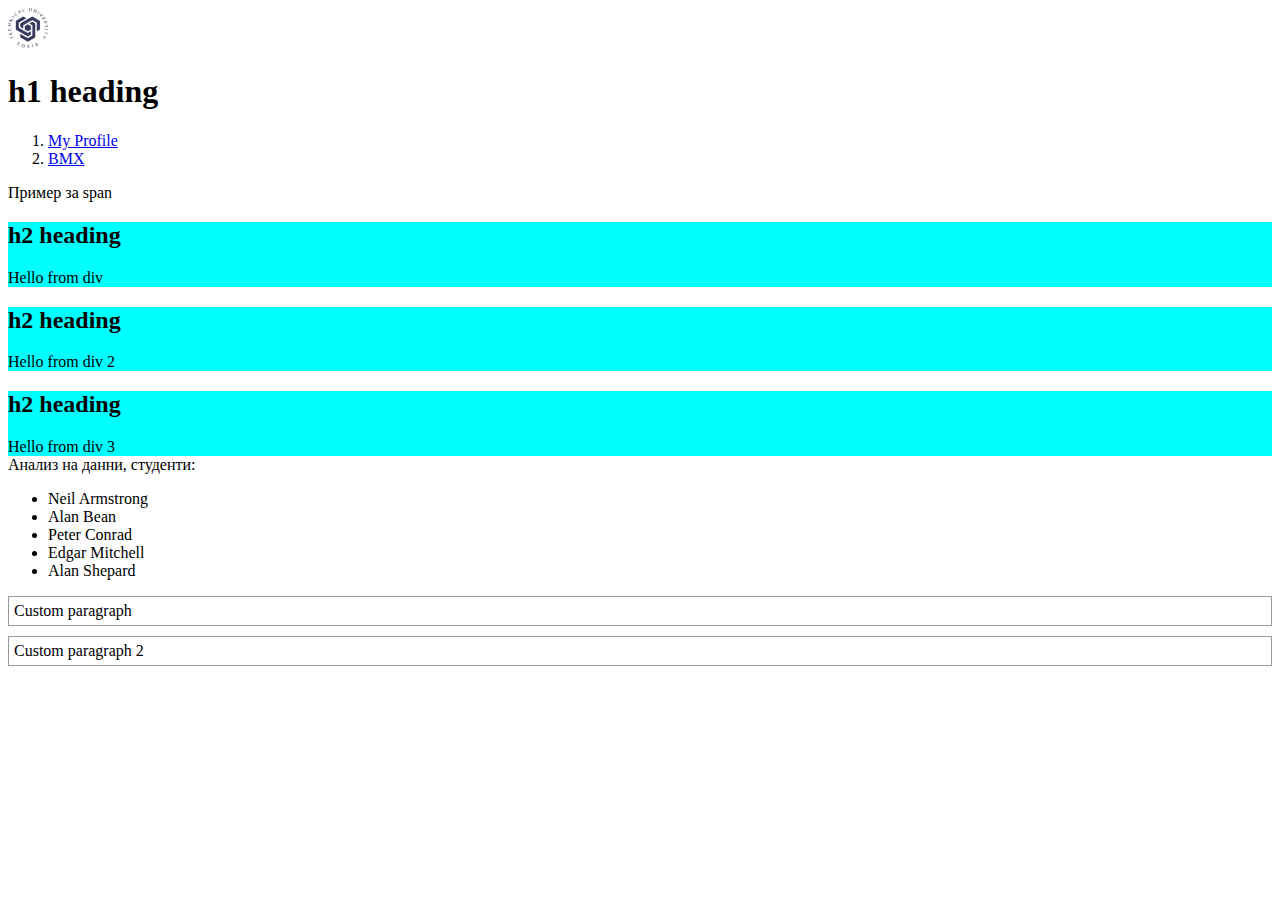
<file: data-analysis-20252026/01. Introduction to HTML & CSS/index.html>
<!DOCTYPE html>
<html lang="en">

<head>
  <meta charset="UTF-8">
  <meta name="viewport" content="width=device-width, initial-scale=1.0">
  <title>Начална страница</title>
  <link rel="stylesheet" href="index.css">
</head>

<body>
  <header>
    <img
    class="fit-picture"
    src="Technical-University-of-Sofia-foto.webp"
    alt="Grapefruit slice atop a pile of other slices" />
    <h1>h1 heading</h1>
    <nav class="crumbs">
      <ol>
        <li class="crumb"><a href="myprofile.html">My Profile</a></li>
        <li class="crumb"><a href="#">BMX</a></li>
      </ol>
    </nav>
  </header>
  <main>
    <span>Пример за span</span>
    <div class="div-group">
      <h2>h2 heading</h2>
      <span>Hello from div</span>
    </div>
    <div class="div-group">
      <h2>h2 heading</h2>
      <span>Hello from div 2</span>
    </div>
    <div class="div-group">
      <h2>h2 heading</h2>
      <span>Hello from div 3</span>
    </div>

    <span>Анализ на данни, студенти:</span>
    <ul>
      <li>Neil Armstrong</li>
      <li>Alan Bean</li>
      <li>Peter Conrad</li>
      <li>Edgar Mitchell</li>
      <li>Alan Shepard</li>
    </ul>
    
    <p>Custom paragraph</p>
    <p>Custom paragraph 2</p>
    
  </main>
  <footer></footer>
</body>

</html>
</file>
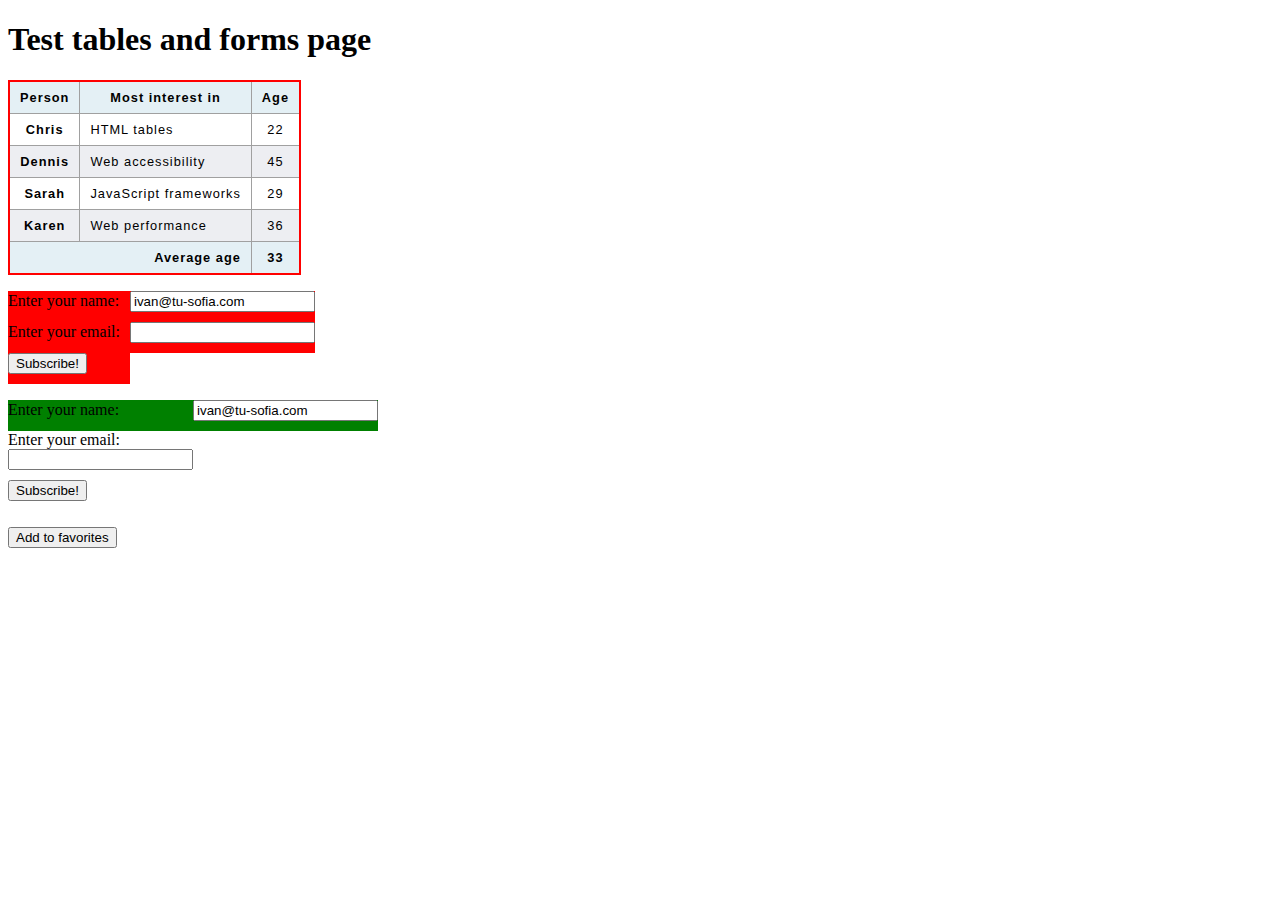
<file: data-analysis-20252026/02. Advanced HTML & CSS/index.html>
<!DOCTYPE html>
<html lang="en">

<head>
    <meta charset="UTF-8">
    <meta name="viewport" content="width=device-width, initial-scale=1.0">
    <title>Main page</title>
    <link rel="stylesheet" href="index.css">
</head>

<body>

    <header>
        <h1>Test tables and forms page</h1>
    </header>

    <main>
        <table>
            <thead>
                <tr>
                    <th scope="col">Person</th>
                    <th scope="col">Most interest in</th>
                    <th scope="col">Age</th>
                </tr>
            </thead>
            <tbody class="table-list-students">
                <tr>
                    <th scope="row">Chris</th>
                    <td>HTML tables</td>
                    <td>22</td>
                </tr>
                <tr>
                    <th scope="row">Dennis</th>
                    <td>Web accessibility</td>
                    <td>45</td>
                </tr>
                <tr>
                    <th scope="row">Sarah</th>
                    <td>JavaScript frameworks</td>
                    <td>29</td>
                </tr>
                <tr>
                    <th scope="row">Karen</th>
                    <td>Web performance</td>
                    <td>36</td>
                </tr>
            </tbody>
            <tfoot>
                <tr>
                    <th scope="row" colspan="2">Average age</th>
                    <td>33</td>
                </tr>
            </tfoot>
        </table>

        <p></p>

        <form action="" method="get" class="form-example">
            <div class="form-example">
                <label for="name">Enter your name: </label>
                <input type="text" name="name" id="name" value="ivan@tu-sofia.com" required />
            </div>
            <div class="form-example">
                <label for="email">Enter your email: </label>
                <input type="email" name="email" id="email" required />
            </div>
            <div class="form-example">
                <input type="submit" value="Subscribe!" />
            </div>
        </form>

        <p></p>

        <form action="" method="get" class="form-example">
            <div class="form-login">
                <label for="name">Enter your name: </label>
                <input type="text" name="name" id="name" value="ivan@tu-sofia.com" required />
            </div>
            <div>
                <label for="email">Enter your email: </label>
                <input type="email" name="email" id="email" required />
            </div>
            <div>
                <input type="submit" value="Subscribe!" />
            </div>
        </form>

        <p></p>

        <button class="favorite styled" type="button">Add to favorites</button>
    </main>

    <footer>
    </footer>

</body>

</html>
</file>
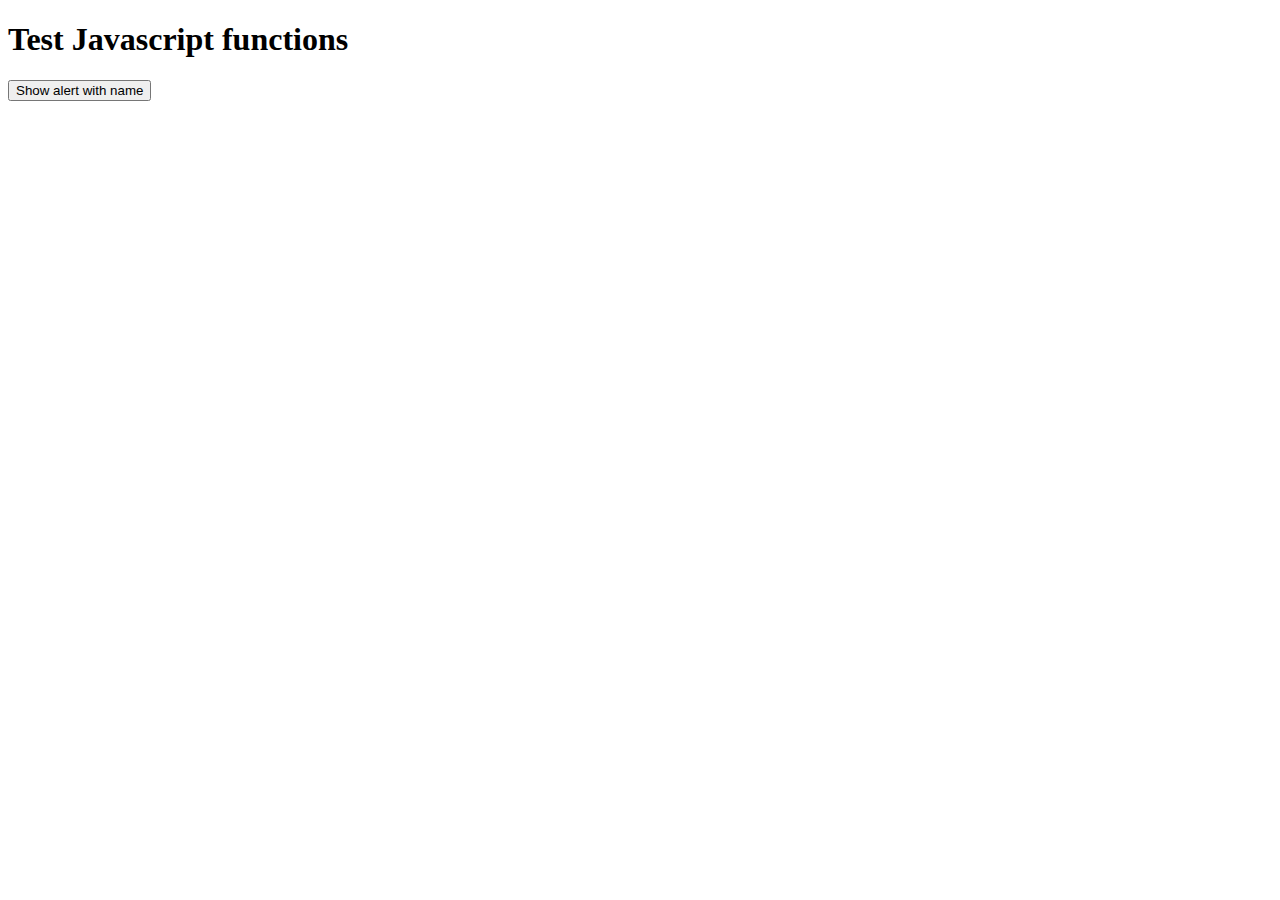
<file: data-analysis-20252026/03. Basic JavaScript/index.html>
<!DOCTYPE html>
<html lang="en">

<head>
    <meta charset="UTF-8">
    <meta name="viewport" content="width=device-width, initial-scale=1.0">
    <title>Document</title>
</head>

<body>
    <header>
        <h1>Test Javascript functions</h1>
    </header>
    <main>
        <button onclick="ShowName('Georgi')">Show alert with name</button>
    </main>
    <footer>
    </footer>
</body>
</html>

<script>
    function ShowName(name) {
        alert(`Hello ${name}`)
    }
</script>
</file>
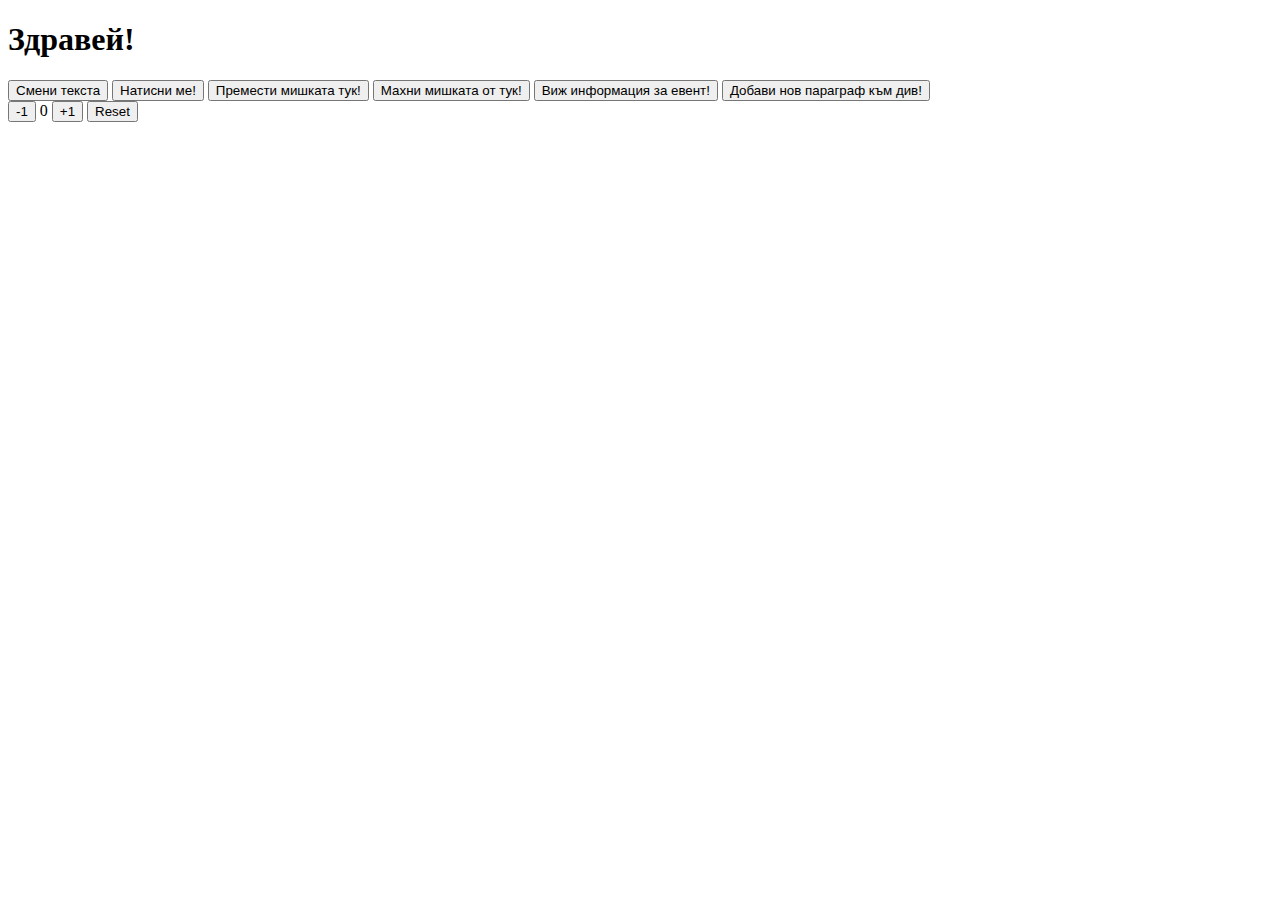
<file: data-analysis-20252026/04. DOM Manipulation/index.html>
<!DOCTYPE html>
<html lang="en">

<head>
    <meta charset="UTF-8">
    <meta name="viewport" content="width=device-width, initial-scale=1.0">
    <title>Document</title>
</head>

<body>
    <h1 id="title" class="welcomemessage">Здравей!</h1>
    <button onclick="changeText()">Смени текста</button>
    <button id="myButton">Натисни ме!</button>
    <button id="myButton2">Премести мишката тук!</button>
    <button id="myButton3">Махни мишката от тук!</button>
    <button id="myButton4">Виж информация за евент!</button>
    <button onclick="createNewElement()">Добави нов параграф към див!</button>

    <div id="list"></div>
    <div>
        <button id="decCount">-1</button>
        <span id="count">0</span>
        <button id="incCount">+1</button>
        <button id="reset" title="изтрий записаната стойност">Reset</button>
    </div>

    <script>
        // function changeText() {
        //     document.getElementById("title").textContent = "Текстът беше променен";
        // }

        function changeText() {
            document.querySelector("h1").textContent = "Текстът беше променен";
        }

        const button = document.getElementById("myButton");
        button.addEventListener("click", function () {
            alert("Бутонът беше натиснат!")
        });

        function showMessage() {
            alert("Добре дошъл!")
        }

        const secondButton = document.getElementById("myButton2");
        secondButton.addEventListener("mouseover", showMessage);

        document.getElementById("myButton3").addEventListener("mouseout", showMessage);

        document.getElementById("myButton4").addEventListener("click", function (event) {
            let message = `Тип на събитието: ${event.type}`;
            alert(message);
        })

        const listDiv = document.getElementById("list");
        // const p = document.createElement("p");
        // p.textContent = "Здрасти от параграф!";
        // p.className = "greeting";

        // listDiv.appendChild(p);

        function createNewElement() {
            const p = document.createElement("p");
            p.textContent = "Здрасти от параграф!";
            p.className = "greeting";
            listDiv.appendChild(p);
        }

        const countElement = document.getElementById("count");
        const incCountBtn = document.getElementById("incCount");
        const decCountBtn = document.getElementById("decCount");
        const resetBtn = document.getElementById("reset");
        // let count = 0;

        // incCountBtn.addEventListener("click", () => {
        //     count++;
        //     countElement.textContent = count;
        // });

        const KEY = 'mycounter';
        let count = Number(localStorage.getItem(KEY));

        function render() {
            console.log("test func" + count);
            countElement.textContent = count;
            localStorage.setItem(KEY, String(count));
        }

        incCountBtn.addEventListener('click', () => { count++; render(); });
        decCountBtn.addEventListener('click', () => { count--; render(); });
        resetBtn.addEventListener('click', () => { count = 0; render(); });    
    </script>
</body>

</html>
</file>
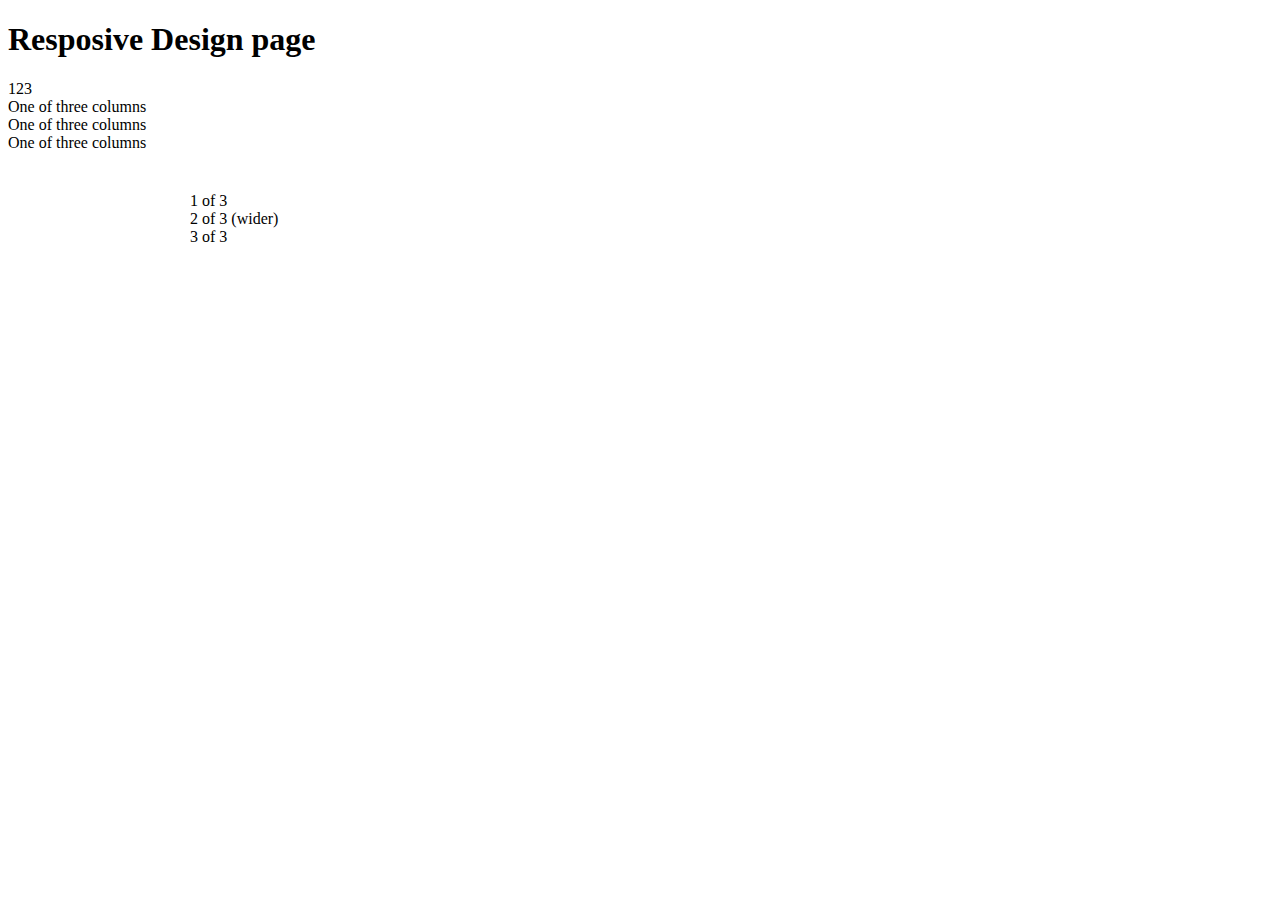
<file: data-analysis-20252026/05. Responsive Design/index.html>
<!DOCTYPE html>
<html lang="en">

<head>
    <meta charset="UTF-8">
    <meta name="viewport" content="width=device-width, initial-scale=1.0">
    <title>Document</title>
    <link rel="stylesheet" href="index.css">
</head>

<body>
    <header>
        <h1>Resposive Design page</h1>
    </header>

    <main>
        <!-- <div class="container">
            <section class="hero">
                <h1>My Profile</h1>
                <p>This page shows basic student information.</p>
            </section>

            <section class="hero hero--spaced">
                <div class="profile-photo">
                    <img src=".//profile_picture.jpg" class="avatar">
                </div>
                <div class="profile-data">
                    <h2 class="profile-title">Employee Information</h2>
                    <p><strong>Full name:</strong> Tencho Bostandzhiev</p>
                    <p><strong>Group:</strong> Foods</p>
                    <p><strong>Email:</strong> tbostandzhiev@tu-sofia.bg</p>
                </div>
            </section>
        </div> -->

        <!-- <span>Test 2</span>
        <img src=".//profile_picture.jpg" class="test2" /> -->

        <div class="testContainer">
            <div>1</div>
            <div>2</div>
            <div>3</div>
        </div>

        <div class="testContainer3">
            <div class="row">
                <div class="col-sm">
                    One of three columns
                </div>
                <div class="col-sm">
                    One of three columns
                </div>
                <div class="col-sm">
                    One of three columns
                </div>
            </div>
        </div>

        <div class="container">
            <div class="row">
                <div class="col">
                    1 of 3
                </div>
                <div class="col-6">
                    2 of 3 (wider)
                </div>
                <div class="col">
                    3 of 3
                </div>
            </div>
        </div>
    </main>

    <footer>
    </footer>
</body>

</html>
</file>
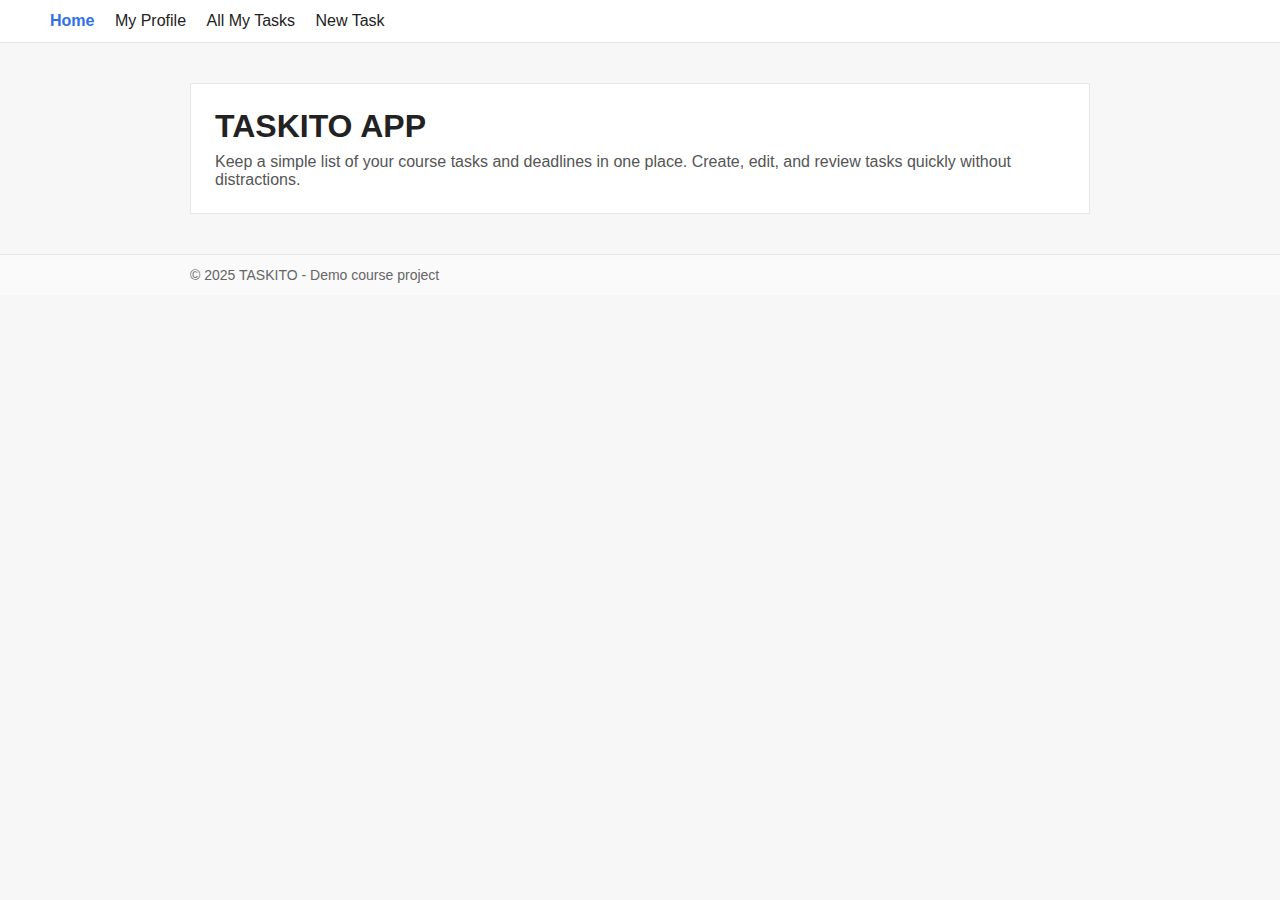
<file: data-analysis-20252026/Taskito App/src/index.html>
<!DOCTYPE html>
<html lang="en">

<head>
    <meta charset="UTF-8">
    <meta name="viewport" content="width=device-width, initial-scale=1.0">
    <title>Main Page</title>
    <link rel="stylesheet" href="index.css">
</head>

<body>
    <header>
        <nav aria-label="Main Navigation">
            <div class="nav-inner">
                <ul class="nav-list">
                    <li><a class="active" href="/">Home</a></li>
                    <li><a href="myprofile.html">My Profile</a></li>
                    <li><a href="#">All My Tasks</a></li>
                    <li><a href="#">New Task</a></li>
                </ul>
            </div>
        </nav>
    </header>

    <main>
        <div class="container">
            <section class="hero">
                <h1>TASKITO APP</h1>
                <p>Keep a simple list of your course tasks and deadlines in one place. Create, edit, and review tasks
                    quickly without distractions.</p>
            </section>
        </div>
    </main>

    <footer>
        <div class="footer-inner">
            <span>© 2025 TASKITO - Demo course project</span>
        </div>
    </footer>
</body>

</html>
</file>
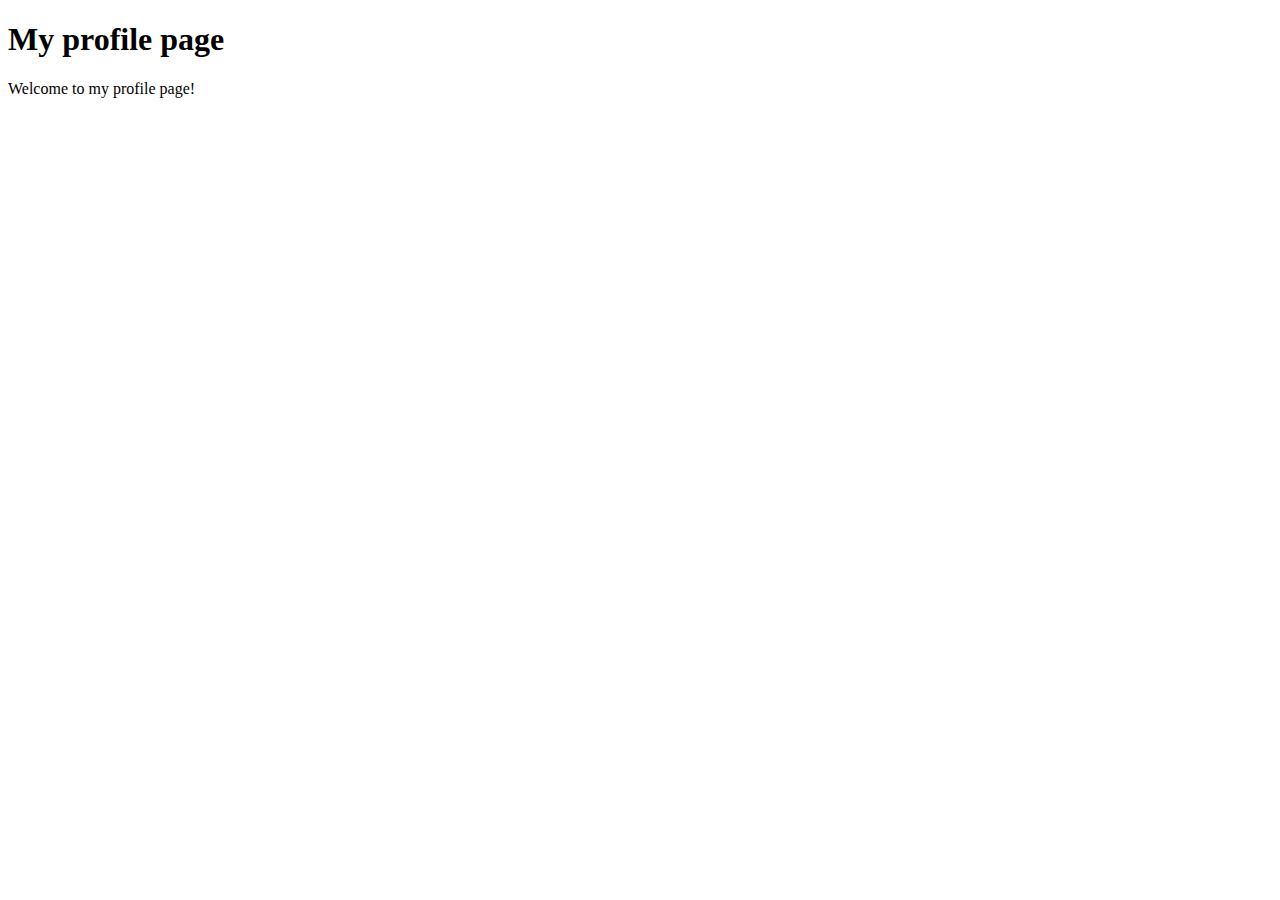
<file: data-analysis-20252026/01. Introduction to HTML & CSS/myprofile.html>
<!DOCTYPE html>
<html lang="en">

<head>
    <meta charset="UTF-8">
    <meta name="viewport" content="width=device-width, initial-scale=1.0">
    <title>My Profile</title>
</head>

<body>
    <header>
        <h1>My profile page</h1>
    </header>
    <main>
        <p>Welcome to my profile page!</p>
    </main>
    <footer></footer>
</body>

</html>
</file>
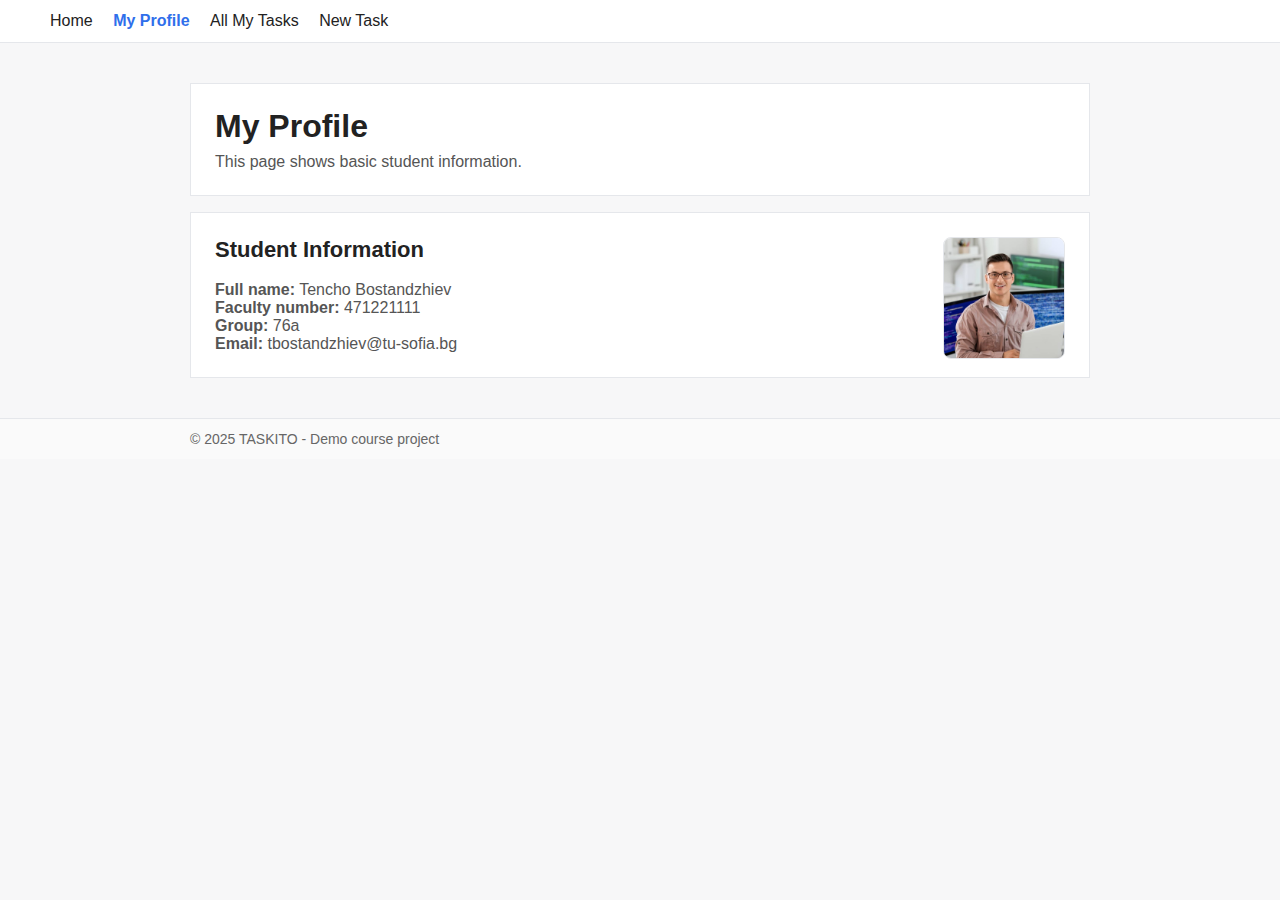
<file: data-analysis-20252026/Taskito App/src/myprofile.html>
<!DOCTYPE html>
<html lang="en">

<head>
    <meta charset="UTF-8">
    <meta name="viewport" content="width=device-width, initial-scale=1.0">
    <title>My Profile</title>
    <link rel="stylesheet" href="index.css">
    <link rel="stylesheet" href="myprofile.css">
</head>

<body>
    <header>
        <nav aria-label="Main Navigation">
            <div class="nav-inner">
                <ul class="nav-list">
                    <li><a href="index.html">Home</a></li>
                    <li><a class="active" href="myprofile.html">My Profile</a></li>
                    <li><a href="#">All My Tasks</a></li>
                    <li><a href="#">New Task</a></li>
                </ul>
            </div>
        </nav>
    </header>

    <main>
        <div class="container">
            <section class="hero">
                <h1>My Profile</h1>
                <p>This page shows basic student information.</p>
            </section>

            <section class="hero hero--spaced">
                <div class="profile-photo">
                    <img src="../img/profile_picture.jpg" alt="Student photo" class="avatar">
                </div>
                <div class="profile-data">
                    <h2 class="profile-title">Student Information</h2>
                    <p><strong>Full name:</strong> Tencho Bostandzhiev</p>
                    <p><strong>Faculty number:</strong> 471221111</p>
                    <p><strong>Group:</strong> 76a</p>
                    <p><strong>Email:</strong> tbostandzhiev@tu-sofia.bg</p>
                </div>
            </section>
        </div>
    </main>

    <footer>
        <div class="footer-inner">
            <span>© 2025 TASKITO - Demo course project</span>
        </div>
    </footer>
</body>

</html>
</file>
<file: data-analysis-20252026/01. Introduction to HTML & CSS/index.css>
.fit-picture{
    width: 40px;
}

.div-group {
    background-color: aqua;
}

p {
    margin: 10px 0;
    padding: 5px;
    border: 1px solid #999999;
}
</file>
<file: data-analysis-20252026/02. Advanced HTML & CSS/index.css>
table {
  border-collapse: collapse;
  border: 2px solid red;
  font-family: sans-serif;
  font-size: 0.8rem;
  letter-spacing: 1px;
}

thead,
tfoot {
  background-color: rgb(228 240 245);
}

th,
td {
  border: 1px solid rgb(160 160 160);
  padding: 8px 10px;
}

td:last-of-type {
  text-align: center;
}

tbody > tr:nth-of-type(even) {
  background-color: rgb(237 238 242);
}

tfoot th {
  text-align: right;
}

tfoot td {
  font-weight: bold;
}


form.form-example {
  display: table;
}

div.form-example {
  display: table-row;
  background: red;
}

label,
input {
  display: table-cell;
  margin-bottom: 10px;
}

label {
  padding-right: 10px;
}

div.form-login {
  display: table-row;
  background: green;
}
</file>
<file: data-analysis-20252026/05. Responsive Design/index.css>
.container {
    width: 900px;
    margin: 40px auto;
}

.hero {
    background: #fff;
    border: 1px solid #e5e7eb;
    padding: 24px;
    margin-top: 24px;
}

.hero h1 {
    margin: 0 0 8px;
    font-size: 32px;
}

.hero p {
    margin: 0;
    color: #555;
}

.hero--spaced {
    margin-top: 16px;
}

.profile-photo {
    float: right;
    margin-left: 16px;
}

.profile-title {
    margin-top: 0;
    font-size: 22px;
}

.avatar {
    width: 120px;
    height: 120px;
    object-fit: cover;
    border-radius: 8px;
    border: 1px solid #e5e7eb;
    background: #fff;
    display: block;
}


@media(width <=900px) {
    .avatar {
        width: 220px;
        height: 220px;
    }
}


.test2 {
    max-width: 80%;
}

.testContainer{
    display: flex;
    align-items: center;
}
</file>
<file: data-analysis-20252026/Taskito App/src/index.css>
body {
    margin: 0;
    font-family: Arial, Helvetica, sans-serif;
    background: #f7f7f8;
    color: #222;
}

.container {
    width: 900px;
    margin: 40px auto;
}

header {
    padding-left: 50px;
    background: #fff;
    border-bottom: 1px solid #e5e7eb;
}

nav {
    padding: 12px 0;
}

nav ul {
    list-style: none;
    margin: 0;
    padding: 0;
}

nav li {
    display: inline-block;
    margin-right: 16px;
}

nav a {
    text-decoration: none;
    color: #222;
}

nav a:hover {
    text-decoration: underline;
}

nav a.active {
    color: #2f6feb;
    font-weight: bold;
}

.hero {
    background: #fff;
    border: 1px solid #e5e7eb;
    padding: 24px;
    margin-top: 24px;
}

.hero h1 {
    margin: 0 0 8px;
    font-size: 32px;
}

.hero p {
    margin: 0;
    color: #555;
}

footer {
    border-top: 1px solid #e5e7eb;
    background: #fafafa;
}

.footer-inner {
    width: 900px;
    margin: 0 auto;
    padding: 12px 0;
    font-size: 14px;
    color: #666;
}
</file>
<file: data-analysis-20252026/Taskito App/src/myprofile.css>
body {
    margin: 0;
    font-family: Arial, Helvetica, sans-serif;
    background: #f7f7f8;
    color: #222;
}

.container {
    width: 900px;
    margin: 40px auto;
}

header {
    padding-left: 50px;
    background: #fff;
    border-bottom: 1px solid #e5e7eb;
}

nav {
    padding: 12px 0;
}

nav ul {
    list-style: none;
    margin: 0;
    padding: 0;
}

nav li {
    display: inline-block;
    margin-right: 16px;
}

nav a {
    text-decoration: none;
    color: #222;
}

nav a:hover {
    text-decoration: underline;
}

nav a.active {
    color: #2f6feb;
    font-weight: bold;
}

.hero {
    background: #fff;
    border: 1px solid #e5e7eb;
    padding: 24px;
    margin-top: 24px;
}

.hero h1 {
    margin: 0 0 8px;
    font-size: 32px;
}

.hero p {
    margin: 0;
    color: #555;
}

.hero--spaced {
    margin-top: 16px;
}

.profile-photo {
    float: right;
    margin-left: 16px;
}

.profile-title {
    margin-top: 0;
    font-size: 22px;
}

.avatar {
    width: 120px;
    height: 120px;
    object-fit: cover;
    border-radius: 8px;
    border: 1px solid #e5e7eb;
    background: #fff;
    display: block;
}

/* Footer */
footer {
    border-top: 1px solid #e5e7eb;
    background: #fafafa;
}

.footer-inner {
    width: 900px;
    margin: 0 auto;
    padding: 12px 0;
    font-size: 14px;
    color: #666;
}
</file>
